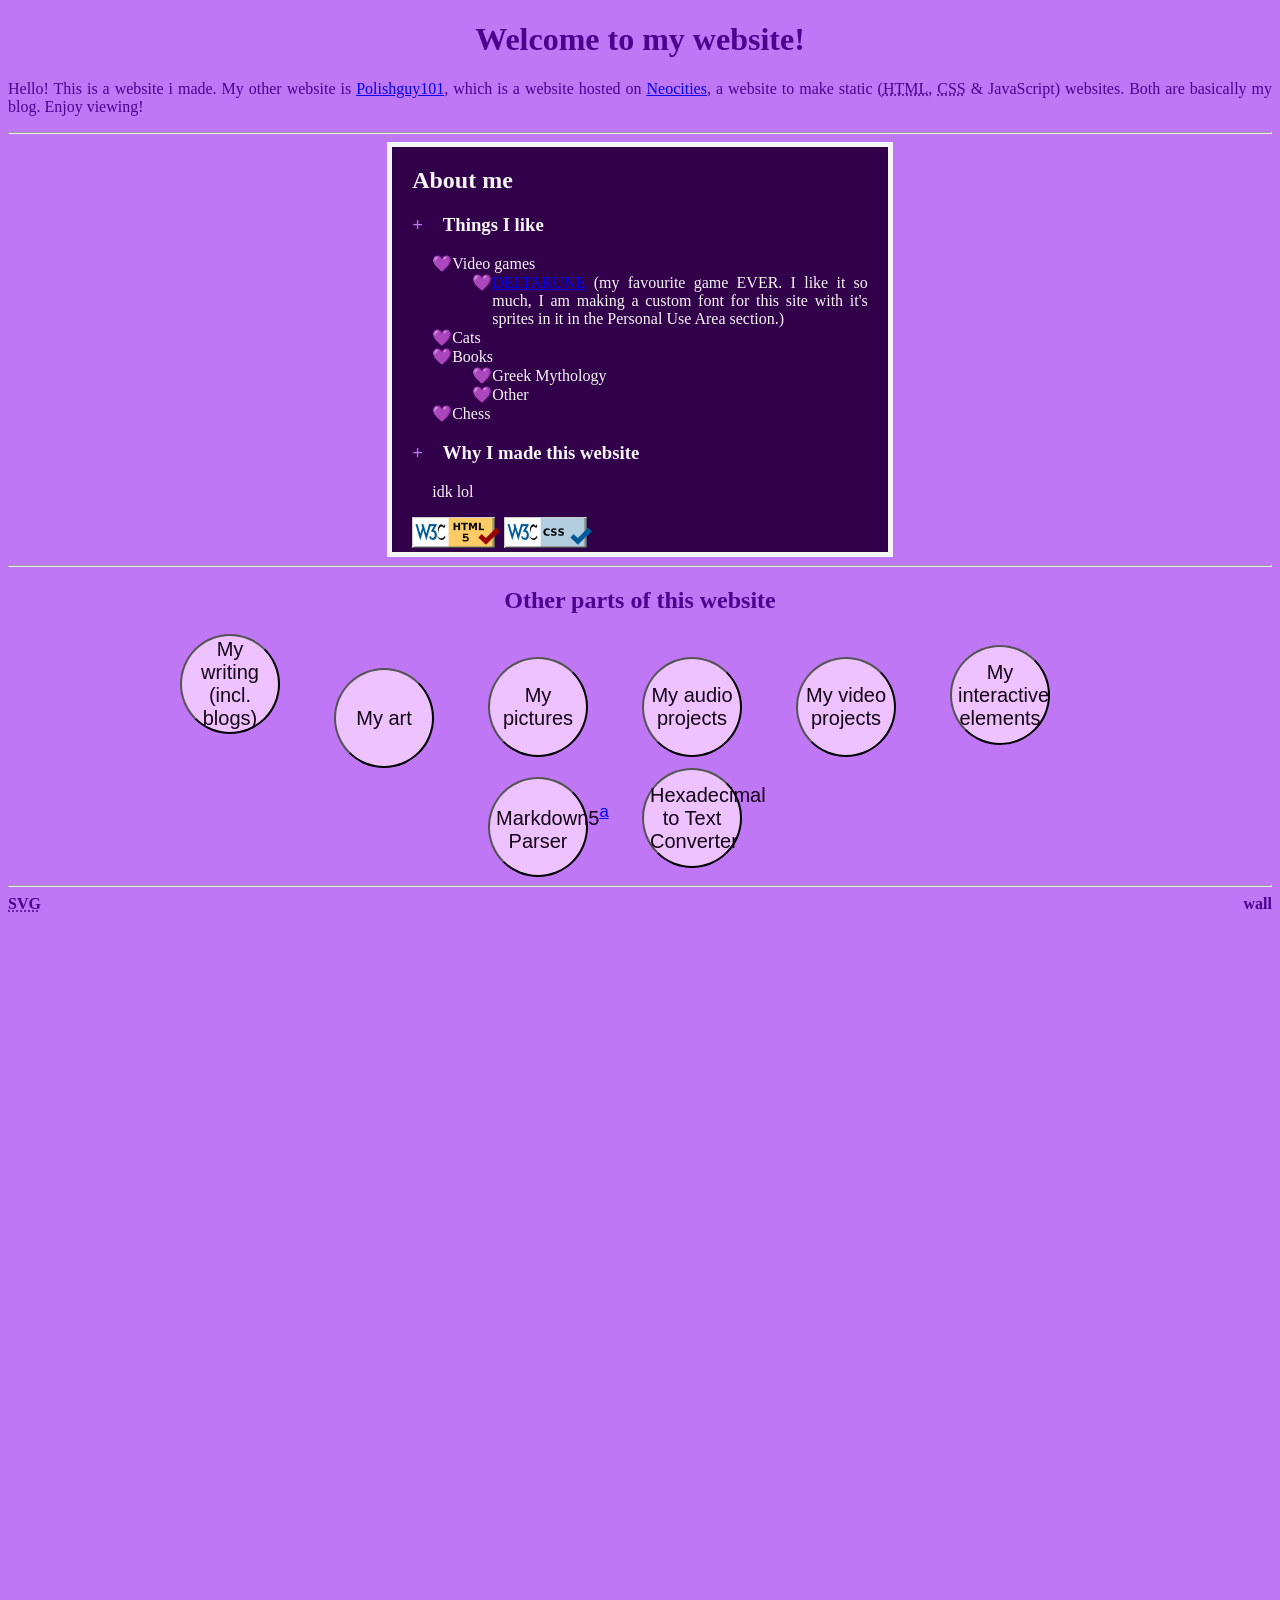
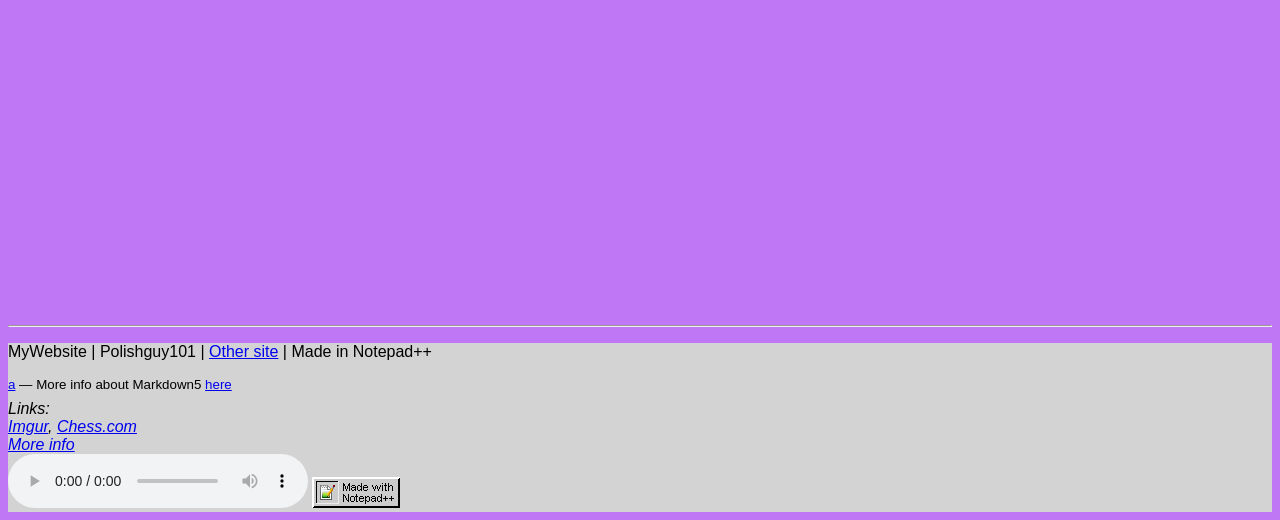
<file: index.html>
<!DOCTYPE html>
<html lang="en">
<head>
	<meta charset="UTF-8">
	<meta name="mimetype" content="text/html">
	<meta name="name" content="MyWebsite">
	<meta name="author" content="polishguy101">
	<meta name="favourite DELTARUNE charachter" content="Seth">
	<meta name="reason why i put random meta tags" content="none">
	<link rel="icon" href="icon.ico">
	<title>My Website</title>
	<link rel="stylesheet" href="style.css" type="text/css" media="all">
</head>
<body>
	<header>
		<h1>Welcome to my website!</h1>
	</header>
	<main>
		<p>
			Hello! This is a website i made.
			My other website is
			<a href="https://polishguy101.neocities.org">Polishguy101</a>,
			which is a website hosted on
			<a href="https://neocities.org">Neocities</a>,
			a website to make static 
			(<abbr title="HyperText Markup Language">HTML</abbr>, 
			<abbr title="Cascade StyleSheets">CSS</abbr>
			&amp; JavaScript)
			websites.
			Both are basically my blog.
			Enjoy viewing!
		</p>
		<hr>
		<div id="main">
			<h2>About me</h2>
			<h3>Things I like</h3>
			<ul>
				<li>
					Video games
					<ul>
						<li>
							<a href="https://deltarune.com">DELTARUNE</a>
							(my favourite game EVER. I like it so much, I am making a custom font for this site with it&apos;s sprites in it in the Personal Use Area section.)
						</li>
					</ul>
				<li>Cats</li>
				<li>
					Books
					<ul>
						<li>Greek Mythology</li>
						<li>Other</li>
					</ul>
				</li>
				<li>Chess</li>
			</ul>
			<h3>Why I made this website</h3>
			<p>idk lol</p>
			<img src='[data-uri]' alt="image couldn&apos;t load"/>
			<img src='[data-uri]' alt="image couldn&apos;t load"/>
		</div>
		<hr>
		<div id="other-parts">
			<h2>Other parts of this website</h2>
			<button id="writing-button">My writing (incl. blogs)</button>
			<button id="art-button">My art</button>
			<button id="pictures-button">My pictures</button>
			<button id="audio-button">My audio projects</button>
			<button id="video-button">My video projects</button>
			<button id="objects-button">My interactive elements</button>
			<br>
			<button id="markdown5-parser-button">
				Markdown5<sup><a href="#a">a</a></sup>
				Parser
			</button>
			<button id="hex-to-text-converter-button">Hexadecimal to Text Converter</button>
		</div>
		<hr>
		<label for="01" align="center"><abbr title="Scalable Vector Graphics">SVG</abbr> wall</label>
		<object id="01" data="1.svg" type="image/svg+xml" width="100%" height="1000px">
			<p>
				Your browser does not support embedding SVG objects.
				Instead, view the file <a href="1.svg">here</a>,
				or download it <a href="1.svg" download>here</a>.
			</p>
		</object>
		<hr> <!-- NOTE: this horizontal rule stays at the bottom of main -->
	</main>
	<footer>
		<p>
			MyWebsite | 
			Polishguy101 | 
			<a href="https://polishguy101.neocities.org">Other site</a> |
			Made in Notepad++
		</p>
		<sup id="a"><a href="#markdown5-parser-button">a</a> &mdash; More info about Markdown5 <a href="markdown5info.html">here</a></sup>
		<address>
			Links: <br>
			<a href="https://imgur.com/user/iamanormalperson42">Imgur</a>,
			<a href="https://www.chess.com/member/soupysoupysoupysoup">Chess.com</a> <br>
			<a href="app.yml">More info</a>
		</address>
		    <audio controls>
      			<source src="RECORD20260928220247.m4a" type="audio/mpeg">
     			Your browser does not support the <code>&lt;audio&gt;</code> element.<br>
      			Instead, download it <a href="RECORD20260928220247.m4a" download>here</a>
    		</audio>
		<img src='[data-uri]' alt="image couldn&apos;t load"/>
		<script src="script.js"></script>
		<noscript>Your browser doesn&apos;t support JavaScript</noscript>
	</footer>
</body>
</html>
</file>
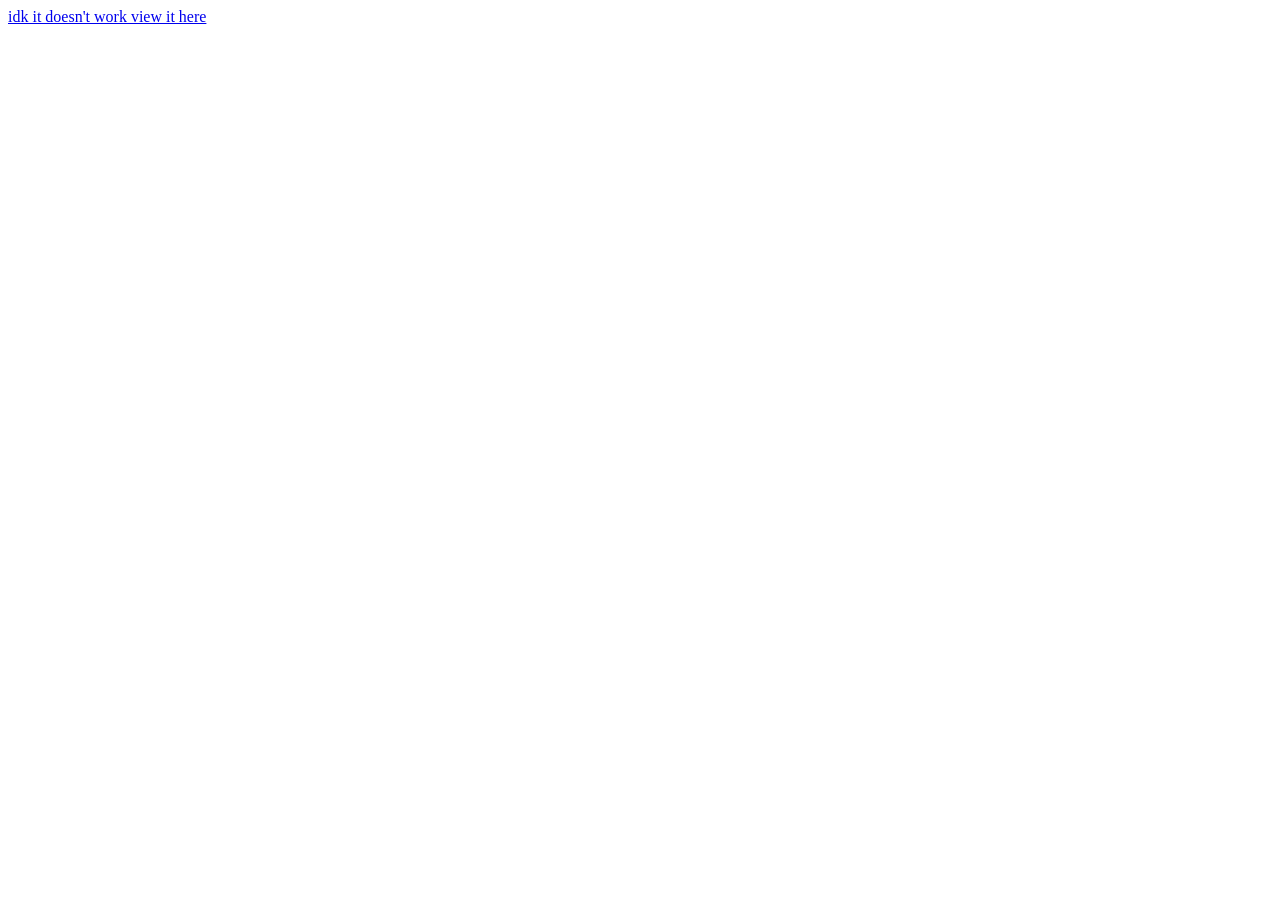
<file: audio.html>
<!DOCTYPE html>
<html>
  <head>
    <meta charset="UTF-8">
    <title>random ahh audio</title>
  </head>
  <body>
    <a href="RECORD20260928220247.m4a">idk it doesn't work view it here</a>
  </body>
</html>
</file>
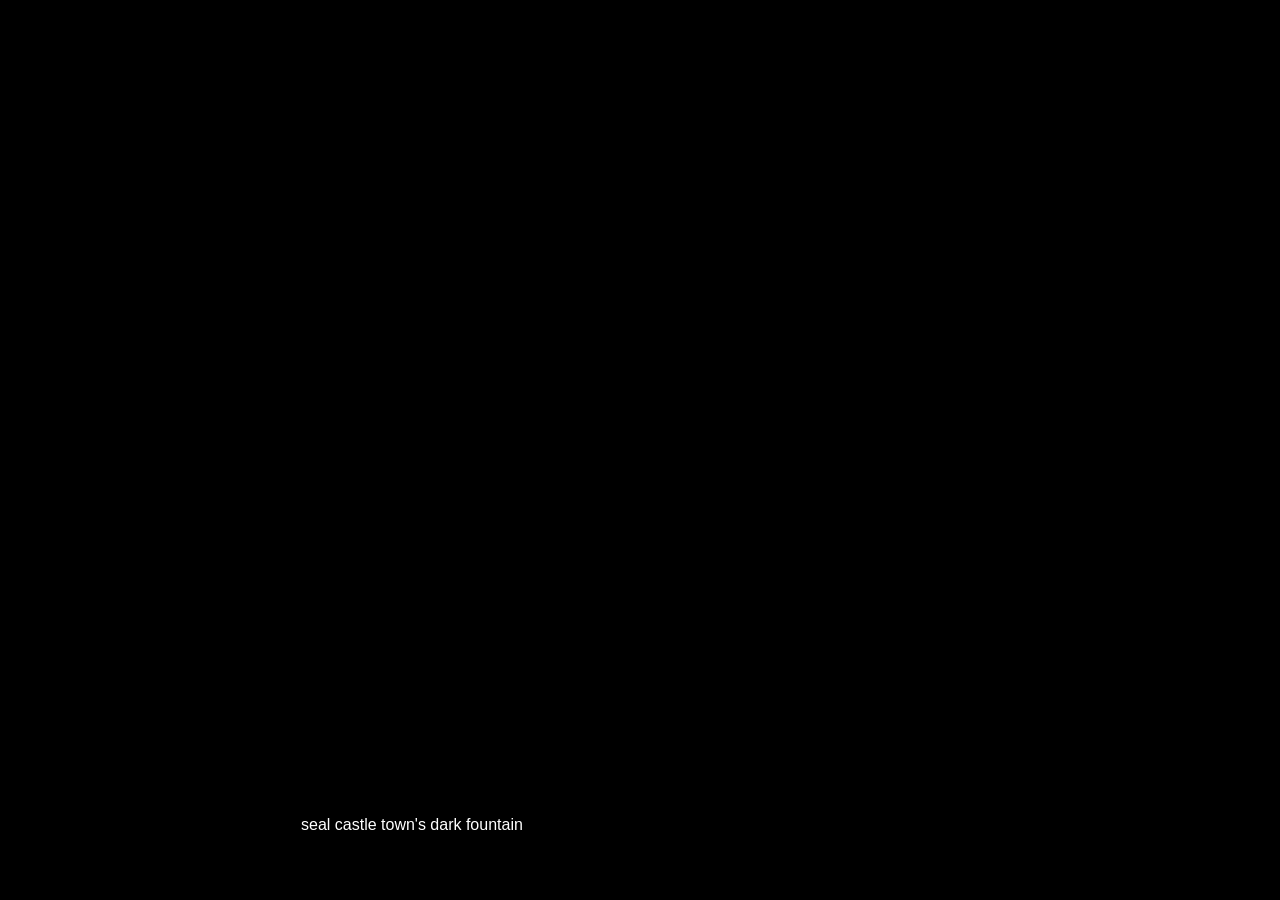
<file: d.html>
<!DOCTYPE html>
<html lang="en">
  <head>
    <meta charset="utf-8"/>
    <title>&#12644;</title>
    <style>
      body {
        background-color: black;
        color: white;
        font-family: Arial, Helvetica, sans-serif;
      }
      p {
        position: absolute;
        left: 301px;
        top: 800px;
      }
    </style>
  </head>
  <body>
      <p>seal castle town&apos;s dark fountain</p>
  </body>
</html>
</file>
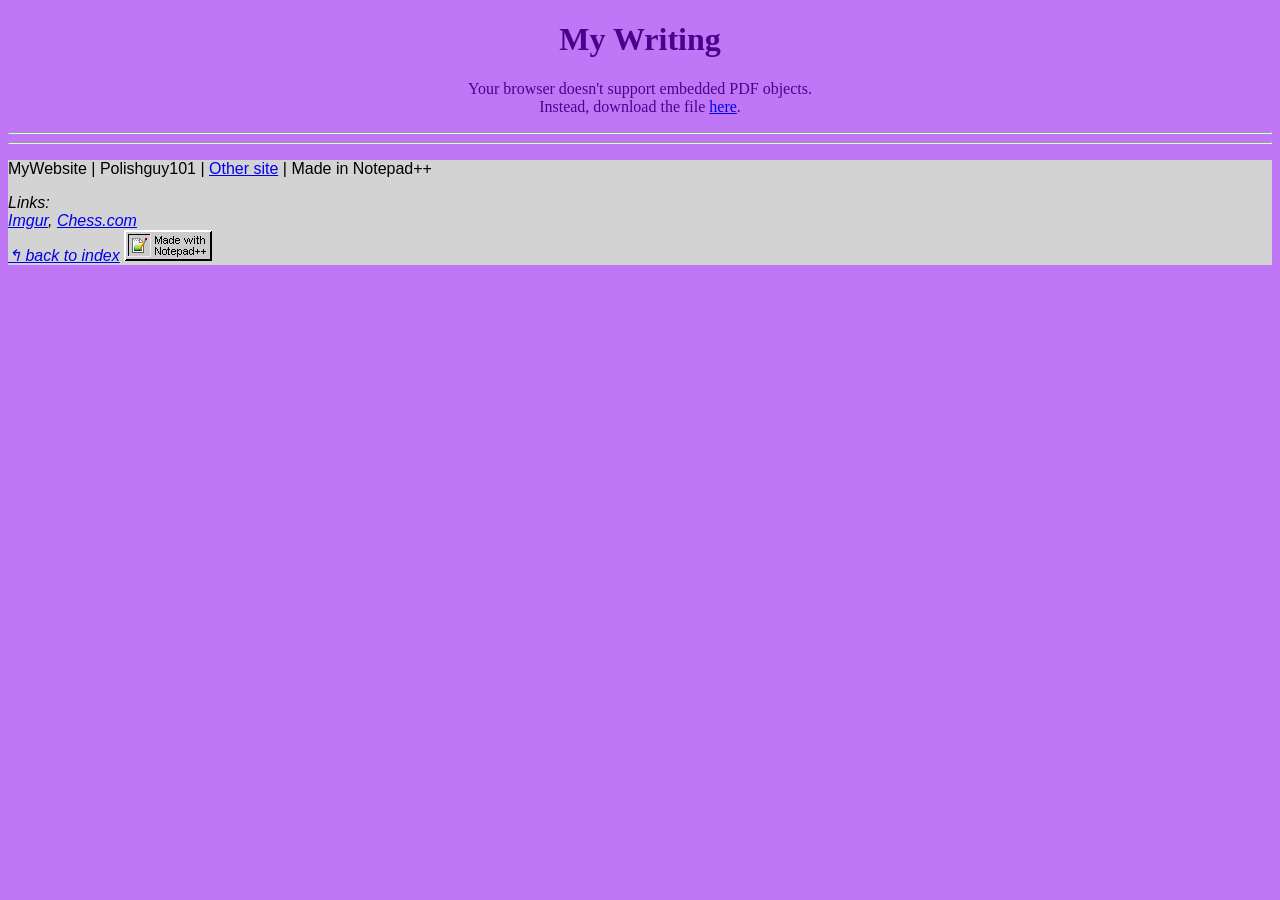
<file: writing.html>
<!DOCTYPE html>
<html lang="en">
<head>
	<meta charset="utf-8">
	<meta name="name" content="MyWebsite">
	<meta name="author" content="Polishguy101">
	<meta name="mime-type" content="text/html">
	<meta name="favourite DELTARUNE charachter" content="Seth">
	<meta name="reason why i put random meta tags" content="none">
	<link rel="stylesheet" href="style.css" type="text/css" media="all">
	<link rel="icon" href="icon.ico">
	<title>My Writing</title>
</head>
<body>
	<header>
		<h1>My Writing</h1>
		<object data="kriseth1.pdf" type="application/pdf" width="50%" height="500px">
			<p>Your browser doesn't support embedded PDF objects. <br> Instead, download the file <a href="kriseth1.pdf" type="application/pdf">here</a>. </p>
		</object>
		<hr><hr>
	</header>
	<main></main>
	<footer>
		<p>
			MyWebsite | 
			Polishguy101 | 
			<a href="https://polishguy101.neocities.org">Other site</a> |
			Made in Notepad++
		</p>
		<address>
			Links: <br>
			<a href="https://imgur.com/user/iamanormalperson42">Imgur</a>,
			<a href="https://www.chess.com/member/soupysoupysoupysoup">Chess.com</a>
		</address>
		<a href="index.html"><i>&lsh; back to index</i></a>
		<img src='[data-uri]'/>
		<script src="script.js"></script>
		<noscript>Your website does not support JavaScript</noscript>
	</footer>
</body>
</html>
</file>
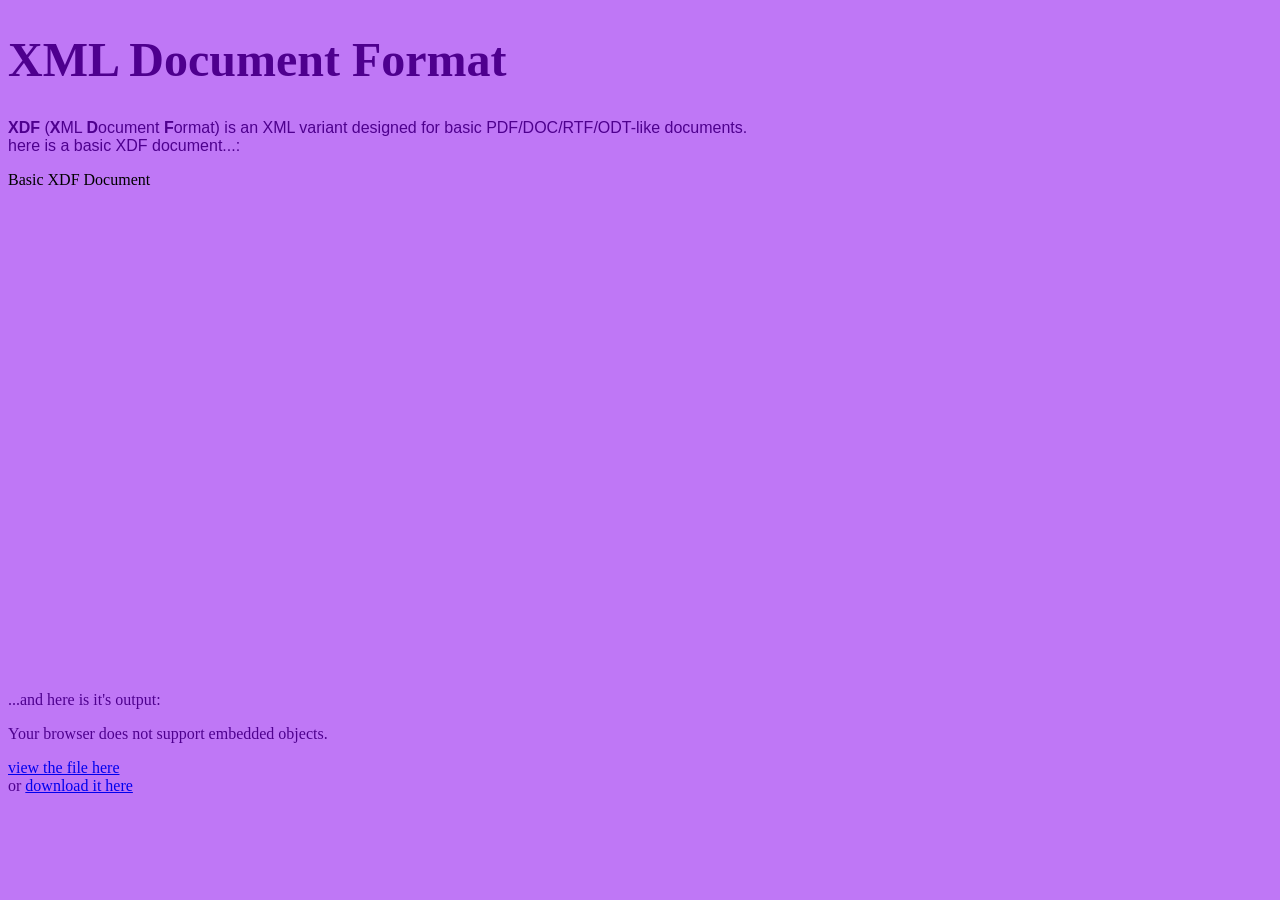
<file: xdf.html>
<!DOCTYPE html>
<html lang="en">
<head>
  <meta charset="UTF-8">
  <meta name="title" content="XDF guide">
  <title>XDF</title>
  <link rel="stylesheet" href="style.css" type="text/css" media="all">
</head>
<body>
  <doc-title>XML Document Format</doc-title>
  <p style="font-family: 'Arial', 'Helvetica', sans-serif;">
    <black-text>XDF</black-text>
    (<extra-bold>X</extra-bold>ML <extra-bold>D</extra-bold>ocument <extra-bold>F</extra-bold>ormat)
    is an XML variant designed for basic PDF/DOC/RTF/ODT-like documents.
    <br>here is a basic XDF document...:
  </p>
  <object data="inputxdf.xml" type="text/plain" width="50%" height="500px">
    <p>Your browser does not support embedded objects.</p>
    <a href="inputxdf.xml">view the file here</a><br>or
    <a href="inputxdf.xml" download>download it here</a>
  </object>
  <p>...and here is it's output:</p>
  <object data="outputxdf.pdf" type="application/pdf" width="50%" height="500px">
    <p>Your browser does not support embedded objects.</p>
    <a href="outputxdf.pdf">view the file here</a><br>or
    <a href="outputxdf.pdf" download>download it here</a>
  </object>
  <script src="script.js"></script>
</body>
</html>
</file>
<file: style.css>
/*
	NOTE TO SELF:
	Please put elements with only one value in one line,
	unless they have a comment.
*/
/* CUSTOM ELEMENTS DEFAULT STYLING - DO __NOT__ CHANGE */
doc-title {
	display: block;
	font-size: 3em;
	font-weight: bold;
	margin-top: 0.67em;
	margin-bottom: 0.67em;
}
extra-bold {
	display: inline;
	font-weight: 800;
}
black-text {
	display: inline;
	font-weight: 900;
}
/* CUSTOM FONT VARIABLE DEFINITION - CHANGE WHEN COMPLETE to (FlowerSerif.woff2) */
@font-face {
	font-family: 'flower-serif';
	src: url('FlowerSerif.woff2') format('woff2');
	font-weight: normal;
	font-style: normal;
	font-display: swap;
}
/* REGULAR STYLING */
html { scroll-behavior: smooth; }
body {
	background-color: #BF77F6;
	color: #4e008e;
	font-family: 'TimesMyRoman', Times, serif;
	text-align: justify;
}
header, article h2, .mid-header { text-align: center; }
#main {
	background-color: #32004A;
	color: whitesmoke;
	border: 5px solid;
	margin: 0% 30%;
	padding: 0px 20px;
}
#seth-glass-break {	font-size: 72px; }
footer {
	background-color: lightgray;
	color: black;
	font-family: sans-serif;
}
::marker { 
	content: "\1F49C";
	/* purple heart emoji (💜) */
}
#other-parts { text-align: center; }
#other-parts button {
	width: 100px;
	height: 100px;
	border-radius: 50%;
	background-color: #edc2ff;
	color: #150015;
	margin-right: 50px;
	font-family: 'Arial', 'Helvetica', sans-serif;
	font-size: 20px;
}
#writing-button {
	width: 100px;
	height: 100px;
	border-radius: 50%;
	background-color: #edc2ff;
	color: #150015;
	margin-right: 50px;
	font-family: sans-serif;
	font-size: 16px;
}
main img { display: inline; }
/*
	NOTE TO SELF:
	this only applies to images that are in the line.
	Images that start a line should have `display: block;`.
*/
figcaption { text-align: center; }
.piece1 { padding-right: 240px; }
#main h3::before {
	content: "\002B";
	/* plus sign (+) */
	color: #BF77F6;
	margin-right: 20px;
}
#main p::before {
	content: "\0020";
	/* space ( ) */
	margin-right: 20px;
}
#gmaps {
	border: 1px solid #210;
	width: 600px;
	height: 450px;
	text-align: center;
	vertical-align: center;
}
iframe {
	background-color: white; 
	color: black; 
	font-family: 'Times New Roman', Times, serif;
}
main iframe { display: inline; }
#ie { font-family: 'Arial', 'Helvetica', sans-serif; }
pre {
	background-color: #111;
	margin: 0% 20%;
}
code {
	color: aqua;
	font-family: 'Courier New', monospace;
}
code .comment { color: #444; }
code .cdata { color: red; }
div.container {
	display: flex;
	flex-direction: column;
	gap: 15px;
}
textarea.hextextparse {
	width: 100%;
	height: 120px;
	font-family: monospace;
	padding: 10px;
	box-sizing: border-box;
}
label { font-weight: bold; }
#hextotextdotxhtml form {
	margin-bottom: 20px;
	display: flex;
	flex-direction: column;
	width: 300px;
}
#hextotextdotxhtml textarea {
	width: 300px;
	height: 300px;
	margin: 5px 0;
	resize: none;
}
</file>
